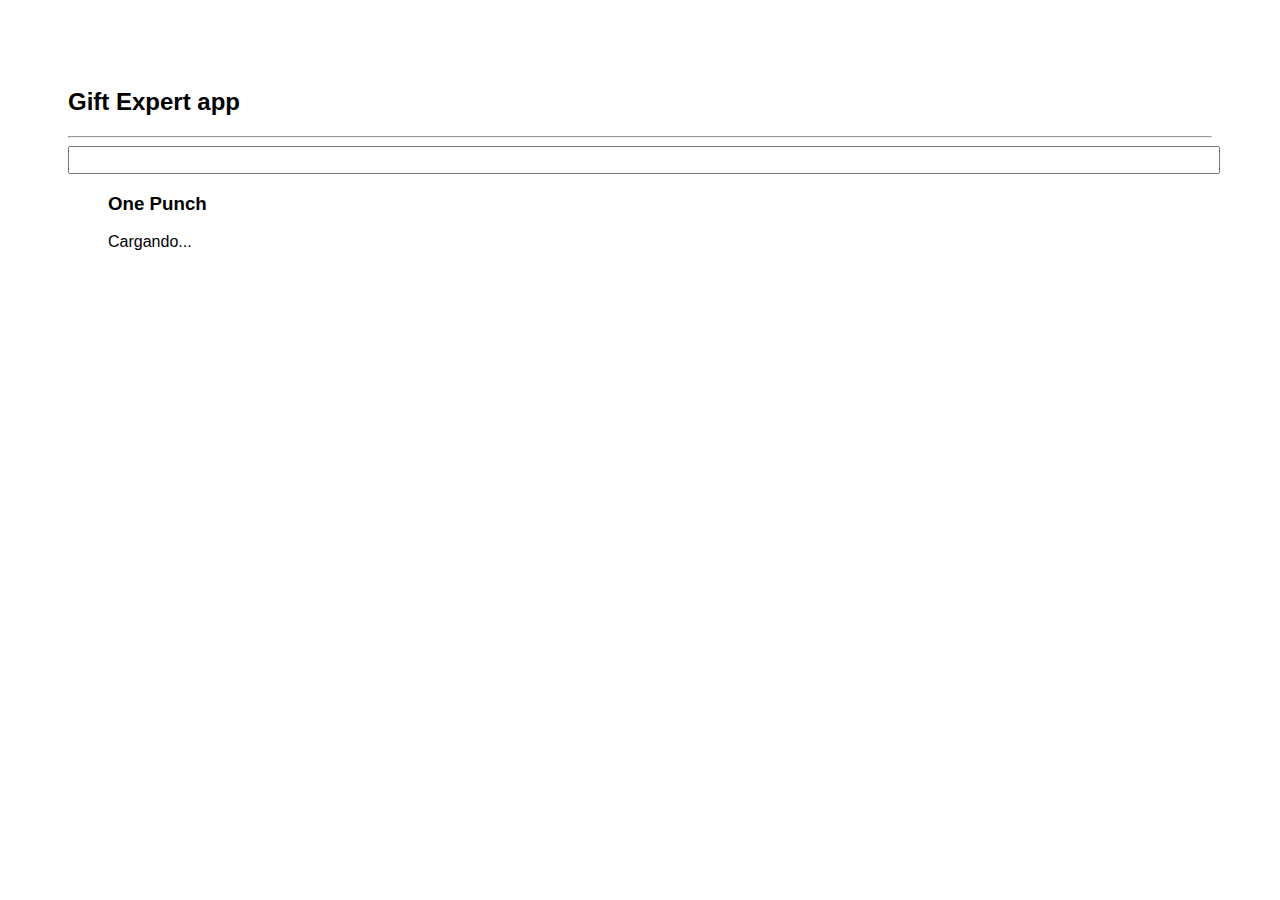
<file: docs/index.html>
<!DOCTYPE html>
<html lang="en">
  <head>
    <meta charset="utf-8" />
    <link rel="icon" href="./favicon.ico" />
    <meta name="viewport" content="width=device-width,initial-scale=1" />
    <meta name="theme-color" content="#000000" />
    <meta
      name="description"
      content="Web site created using create-react-app"
    />
    <link rel="apple-touch-icon" href="./logo192.png" />
    <link rel="manifest" href="./manifest.json" />
    <title>Aplicación de gifs</title>
    <link
      rel="stylesheet"
      href="https://cdnjs.cloudflare.com/ajax/libs/animate.css/4.0.0/animate.min.css"
    />
    <link href="./static/css/main.5622edf3.chunk.css" rel="stylesheet" />
  </head>
  <body>
    <noscript>You need to enable JavaScript to run this app.</noscript>
    <div id="root"></div>
    <script>
      !(function (e) {
        function r(r) {
          for (
            var n, p, f = r[0], i = r[1], l = r[2], c = 0, s = [];
            c < f.length;
            c++
          )
            (p = f[c]),
              Object.prototype.hasOwnProperty.call(o, p) &&
                o[p] &&
                s.push(o[p][0]),
              (o[p] = 0);
          for (n in i)
            Object.prototype.hasOwnProperty.call(i, n) && (e[n] = i[n]);
          for (a && a(r); s.length; ) s.shift()();
          return u.push.apply(u, l || []), t();
        }
        function t() {
          for (var e, r = 0; r < u.length; r++) {
            for (var t = u[r], n = !0, f = 1; f < t.length; f++) {
              var i = t[f];
              0 !== o[i] && (n = !1);
            }
            n && (u.splice(r--, 1), (e = p((p.s = t[0]))));
          }
          return e;
        }
        var n = {},
          o = { 1: 0 },
          u = [];
        function p(r) {
          if (n[r]) return n[r].exports;
          var t = (n[r] = { i: r, l: !1, exports: {} });
          return e[r].call(t.exports, t, t.exports, p), (t.l = !0), t.exports;
        }
        (p.m = e),
          (p.c = n),
          (p.d = function (e, r, t) {
            p.o(e, r) ||
              Object.defineProperty(e, r, { enumerable: !0, get: t });
          }),
          (p.r = function (e) {
            "undefined" != typeof Symbol &&
              Symbol.toStringTag &&
              Object.defineProperty(e, Symbol.toStringTag, { value: "Module" }),
              Object.defineProperty(e, "__esModule", { value: !0 });
          }),
          (p.t = function (e, r) {
            if ((1 & r && (e = p(e)), 8 & r)) return e;
            if (4 & r && "object" == typeof e && e && e.__esModule) return e;
            var t = Object.create(null);
            if (
              (p.r(t),
              Object.defineProperty(t, "default", { enumerable: !0, value: e }),
              2 & r && "string" != typeof e)
            )
              for (var n in e)
                p.d(
                  t,
                  n,
                  function (r) {
                    return e[r];
                  }.bind(null, n)
                );
            return t;
          }),
          (p.n = function (e) {
            var r =
              e && e.__esModule
                ? function () {
                    return e.default;
                  }
                : function () {
                    return e;
                  };
            return p.d(r, "a", r), r;
          }),
          (p.o = function (e, r) {
            return Object.prototype.hasOwnProperty.call(e, r);
          }),
          (p.p = "/");
        var f = (this["webpackJsonpgif-expert-app"] =
            this["webpackJsonpgif-expert-app"] || []),
          i = f.push.bind(f);
        (f.push = r), (f = f.slice());
        for (var l = 0; l < f.length; l++) r(f[l]);
        var a = i;
        t();
      })([]);
    </script>
    <script src="./static/js/2.0ba6f1d5.chunk.js"></script>
    <script src="./static/js/main.ff025b3a.chunk.js"></script>
  </body>
</html>
</file>
<file: docs/static/css/main.5622edf3.chunk.css>
*{font-family:Arial,Helvetica,sans-serif}body{padding:60px}input{color:grey;font-size:1.2rem;width:100%}.card{align-content:center;border:1px solid grey;border-radius:6px;overflow:hidden;margin-top:10px;margin-right:10px}.card-grid{display:flex;flex-direction:row;flex-wrap:wrap}.card p{padding:5px;text-align:center}.card img{max-height:170px}
/*# sourceMappingURL=main.5622edf3.chunk.css.map */
</file>
